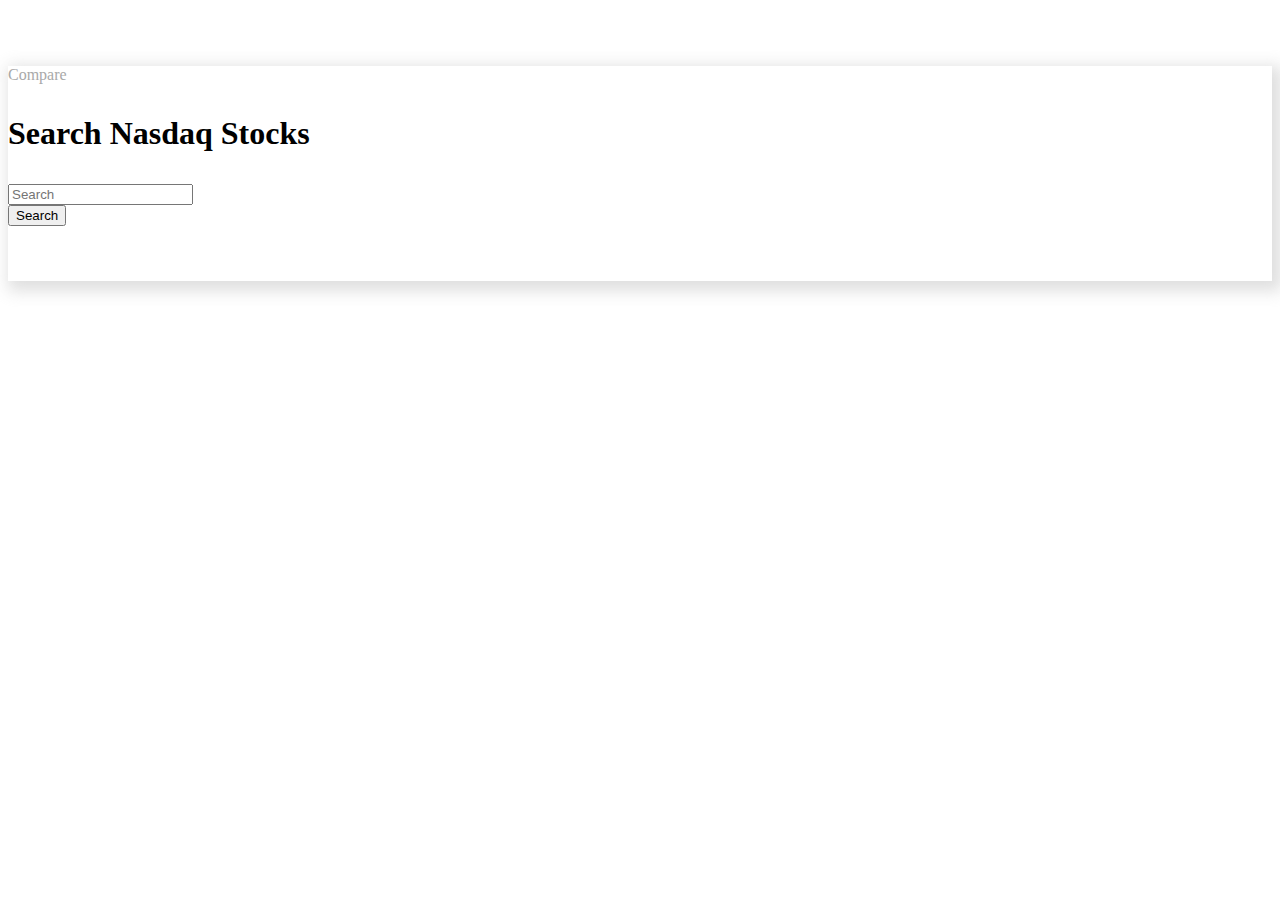
<file: index.html>
<!DOCTYPE html>
<html lang="en">
<head>
    <meta charset="UTF-8">
    <meta name="viewport" content="width=device-width, initial-scale=1.0">
    <meta name="author" content="Naum Asafov">
    <link rel="icon" type="image/png" href="images/favicon.png"/>
    <link rel="stylesheet" href="https://cdn.jsdelivr.net/npm/bootstrap@4.5.3/dist/css/bootstrap.min.css" integrity="sha384-TX8t27EcRE3e/ihU7zmQxVncDAy5uIKz4rEkgIXeMed4M0jlfIDPvg6uqKI2xXr2" crossorigin="anonymous">
    <link rel="stylesheet" href="style.css">
    <title>Stock Exchange</title>
</head>
<body>


   
  <div class="marquee-container">
    <div id="text-container">
    </div>
  </div>

    <div class="container site-container">
        <section id="site-content">
            <div class="container">
                <div class="row pt-3">
                    <div class="col-9" id="companies-list">
                    </div>
                    <div class="col-3 text-right">
                        <a id="compare-text" class="compare-text-before" href="javascript:;">Compare</a>
                    </div>
                </div>
                <div class="row head-text">
                    <div class="col-12 text-center">
                        <h1>Search Nasdaq Stocks</h1>
                    </div>
                </div>
                <div class="row">
                    <div class="col-12">
                        <form id="form">
                            <div class="input-group">
                                <input id="search-input" type="text" name="query" class="form-control" placeholder="Search" aria-label="User Input">
                                <div class="input-group-append">
                                  <button id="search-btn" name="search-button" class="btn btn-outline-secondary" type="button">Search</button>
                                </div>
                            </div>
                        </form>
                    </div>
                </div>
                <div id="spinner" class="spinner-border" role="status">
                    <span class="sr-only">Loading...</span>
                </div>
                <div id="list-container">
                    <ul id="stocks-list">
                    </ul>
                </div>
            </div>
        </section>
    </div>

    <script src="https://code.jquery.com/jquery-3.5.1.slim.min.js" integrity="sha384-DfXdz2htPH0lsSSs5nCTpuj/zy4C+OGpamoFVy38MVBnE+IbbVYUew+OrCXaRkfj" crossorigin="anonymous"></script>
    <script src="https://cdn.jsdelivr.net/npm/bootstrap@4.5.3/dist/js/bootstrap.bundle.min.js" integrity="sha384-ho+j7jyWK8fNQe+A12Hb8AhRq26LrZ/JpcUGGOn+Y7RsweNrtN/tE3MoK7ZeZDyx" crossorigin="anonymous"></script>
    <script src="Marquee.js"></script>
    <script src="CompareCompanies.js"></script>
    <script src="SearchResult.js"></script>
    <script src="SearchForm.js"></script>
    <script src="index.js"></script>
</body>
</html>
</file>
<file: style.css>
#site-content{
    margin-top: 40px;
}
#list-container{
    margin-top: 40px;
}
ul{
    list-style-type: none;
    padding: 0;
}
#spinner{
    position: absolute;
    margin-top: 20px;
    left: 50%;
    display: none;
    z-index: 1;
}
.result-list-item{
    display: block;
    padding-top: 10px;
    padding-bottom: 10px;
    margin-bottom: 13px;
    border-bottom: 1px solid rgba(0,0,0,0.2);
    position: relative;
}
.list-link{
    font-family: 'Open Sans';
    font-style: normal;
    font-weight: normal;
    font-size: 22px;
    line-height: 24px;
    padding-left: 10px;
}
.head-text{
    padding-top: 10px;
    padding-bottom: 10px;
}
.site-container{
    margin-top: 15px;
    padding-bottom: 15px;
    -webkit-box-shadow: 5px 5px 15px 5px rgba(186,186,186,0.47); 
    box-shadow: 5px 5px 15px 5px rgba(186,186,186,0.47);
}

.symbol-text{
    font-family: 'Open Sans';
    font-style: normal;
    font-weight: normal;
    font-size: 14px;
    padding-left: 10px;
    position: absolute;
    color: #A9A9A9;
    top: 10px;
}
.symbol-text:hover {
    text-decoration: underline;
    text-decoration-color: blue;
  }
.change-text-main{
    font-family: 'Open Sans';
    font-style: normal;
    font-weight: normal;
    padding-left: 2px;
}

#company-image-main{
    height: 40px;
    width: 40px;
}

.red-text{
    color: red;
}
.green-text{
    color: green;
}

mark { 
    background-color: yellow;
}

.btn-compare{
    position: absolute;
    right: 0;
}

.marquee-container {
    overflow: hidden;
    position: relative;
}
  
.marquee-container::before {
    content: '\00a0';
}
  
#text-container{
    display: block;
    position: absolute;
    left: 0;
    top: 0;
    white-space: nowrap;
    margin-left: 100%;
}
.company-name-marquee-text{
    font-family: 'Open Sans';
    font-style: normal;
    font-weight: normal;
    font-size: 20px;
    margin-left: 10px;
}
.company-price-marquee{
    color: green;
    font-family: 'Open Sans';
    font-style: normal;
    font-weight: normal;
    font-size: 20px;
}
.close{
    font-size: 22px;
    line-height: 0.9;
    color: #FFF;
    margin-left: 5px;
    opacity: 1;
    color: #FFF;
}
.close:hover {
    color: #A9A9A9;
}
.close:focus {
    outline: none !important;
}
.compare-text-before{
    color: #A9A9A9;
    cursor: none;
    text-decoration: none;
    pointer-events: none;
}
.btn-compare-margin{
    margin-right: 5px;
    margin-bottom: 5px;
}

@media screen and (max-width: 770px) {
    .btn-compare{
        position: relative;
    }
    .symbol-text{
        position: relative;
    }
  }
</file>
